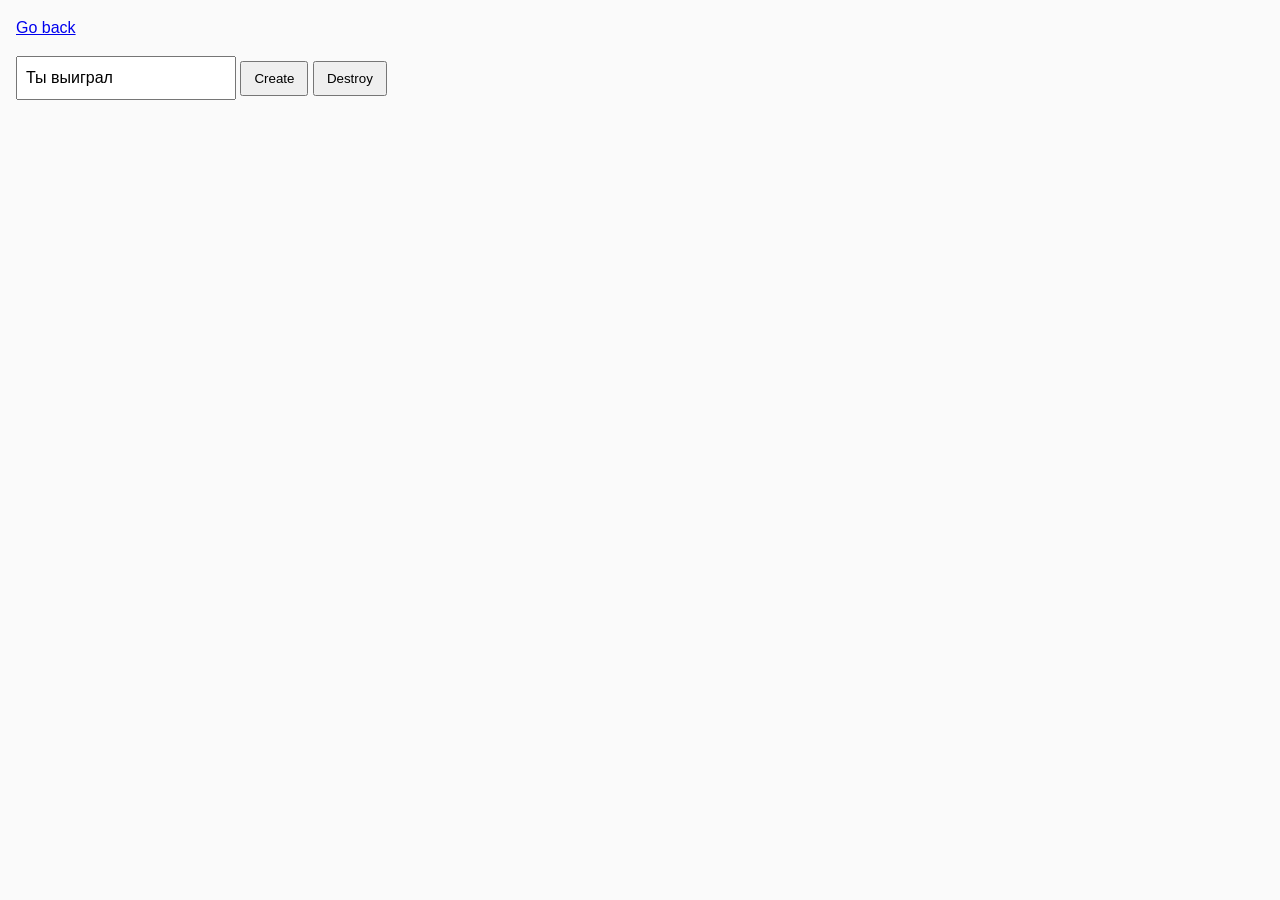
<file: task-10.html>
<!DOCTYPE html>
<html lang="ru">
  <head>
    <meta charset="UTF-8" />
    <meta http-equiv="X-UA-Compatible" content="IE=edge" />
    <meta name="viewport" content="width=device-width, initial-scale=1.0" />
    <title>Task 10 (optional)</title>
    <link rel="stylesheet" href="css/common.css" />
  </head>
  <body>
    <p><a href="index.html">Go back</a></p>

    <div id="controls">
      <input type="text" min="1" max="100" step="1" />
      <button type="button" data-create>Create</button>
      <button type="button" data-destroy>Destroy</button>
    </div>

    <div id="boxes"></div>

    <script src="js/task-10.js" type="module"></script>
  </body>
</html>
</file>
<file: css/common.css>
* {
  box-sizing: border-box;
}

body {
  margin: 16px;
  font-family: -apple-system, BlinkMacSystemFont, 'Segoe UI', Roboto, Oxygen,
    Ubuntu, Cantarell, 'Open Sans', 'Helvetica Neue', sans-serif;
  -webkit-font-smoothing: antialiased;
  -moz-osx-font-smoothing: grayscale;
  background-color: #fafafa;
  color: #212121;
  line-height: 1.5;
}

input {
  padding: 8px;
  font: inherit;
}

button {
  padding: 8px 12px;
  cursor: pointer;
}

#validation-input {
  border: 3px solid #bdbdbd;
}

#validation-input.valid {
  border-color: #4caf50;
}

#validation-input.invalid {
  border-color: #f44336;
}
</file>
